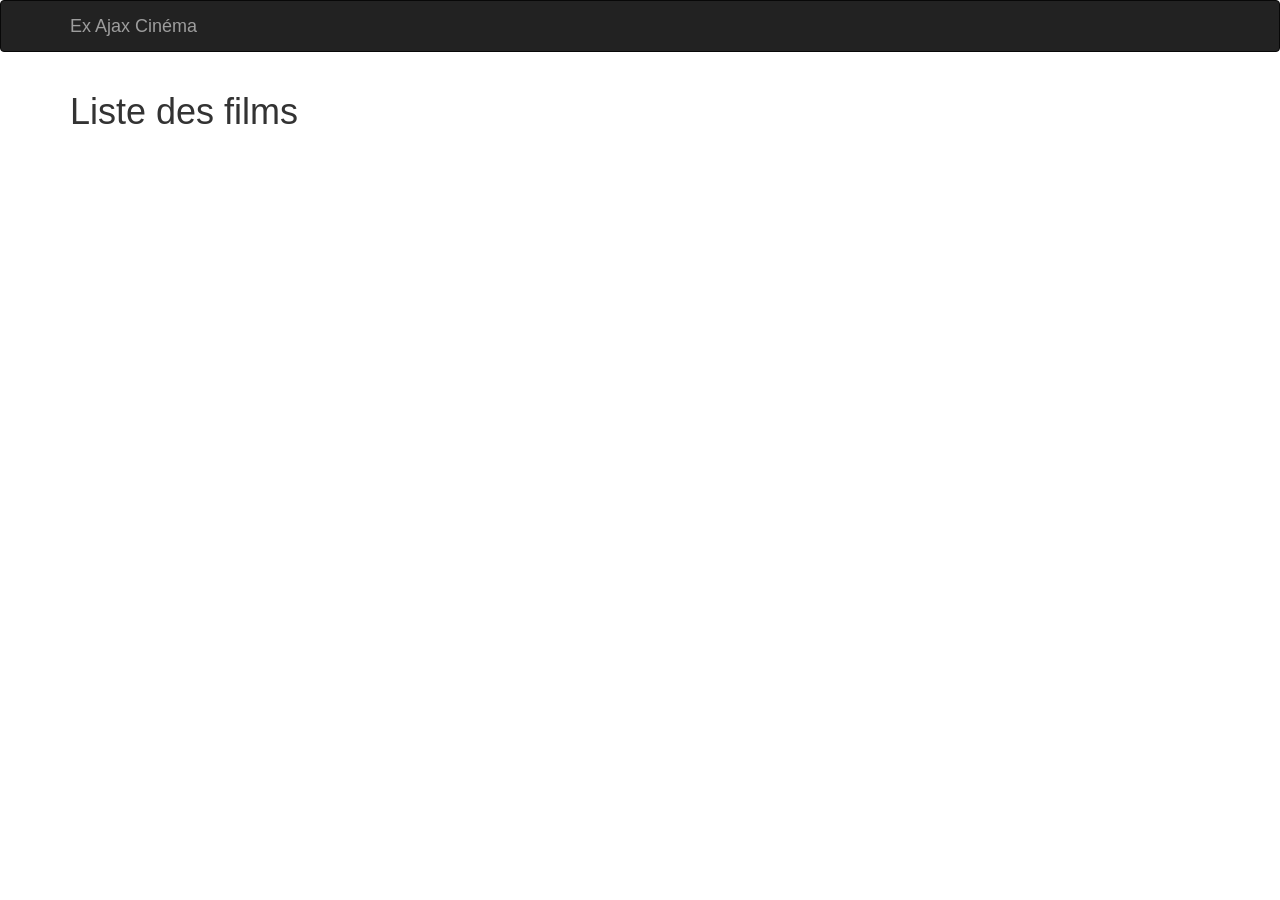
<file: exajax/index.html>
<!doctype html>
<html class="no-js" lang="fr">
    <head>
        <meta charset="utf-8">
        <meta http-equiv="X-UA-Compatible" content="IE=edge,chrome=1">
        <title>Ex Ajax Cinéma</title>
        <meta name="description" content="">
        <meta name="viewport" content="width=device-width, initial-scale=1">

        <link rel="stylesheet" href="css/bootstrap.min.css">
        <link rel="stylesheet" href="css/main.css">
    </head>
    <body>
        <nav class="navbar navbar-inverse" role="navigation">
          <div class="container">
            <div class="navbar-header">
              <a class="navbar-brand" href="#">Ex Ajax Cinéma</a>
            </div>
          </div>
        </nav>
        
        <!-- base -->
        <div class="container">
            <h1>Liste des films</h1>
            <div id="movies" class="row">

                <div  class="col-xs-6 col-md-3">
                        
                </div>
            
            </div>

        </div>

        <!-- Scripts -->
        <script src="//ajax.googleapis.com/ajax/libs/jquery/1.11.2/jquery.min.js"></script>
        <script>window.jQuery || document.write('<script src="js/vendor/jquery-1.11.2.min.js"><\/script>')</script>
        <script src="js/vendor/bootstrap.min.js"></script>
        <script src="js/main.js"></script>
    </body>
</html>
</file>
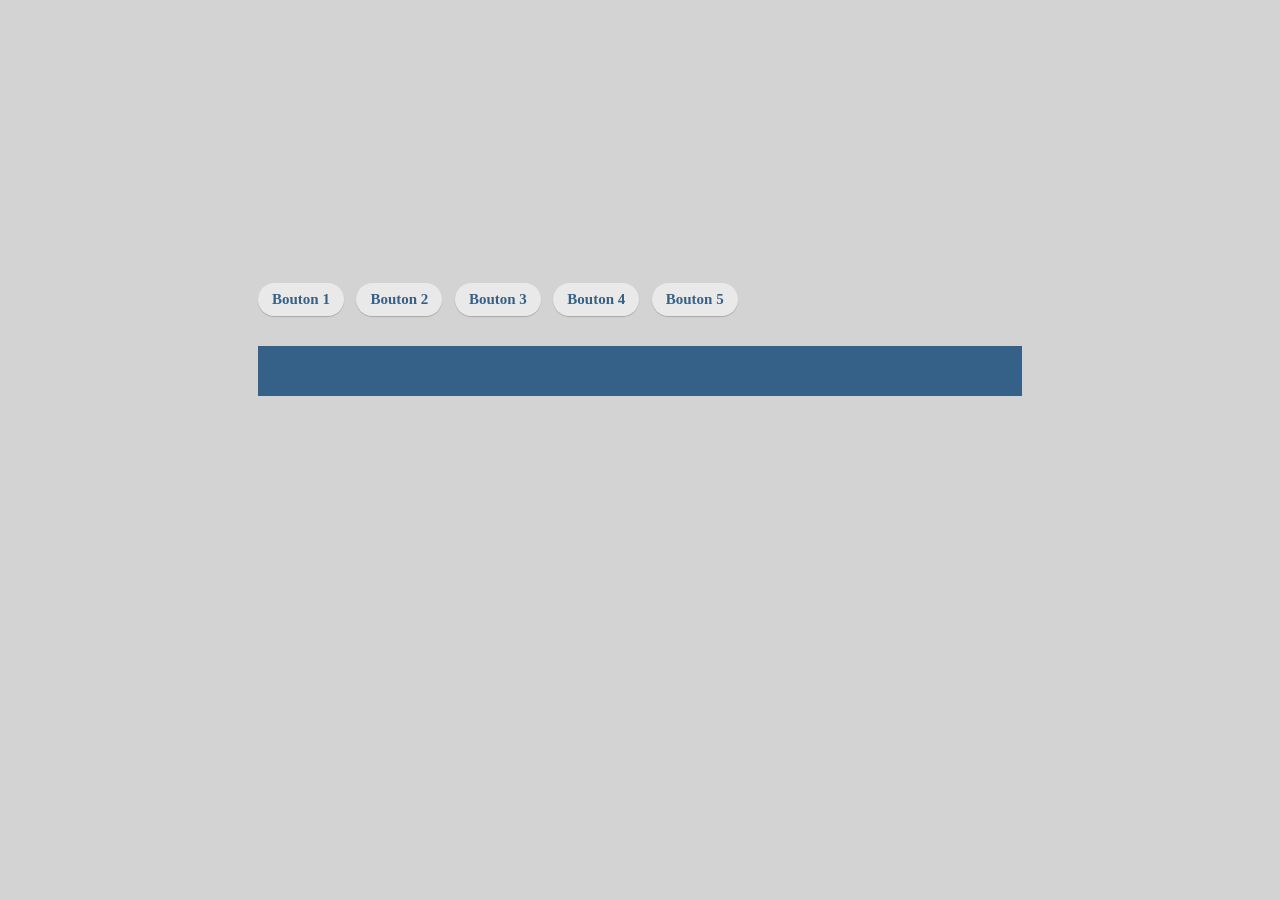
<file: exercice1/index.html>
<!DOCTYPE html>
<html>
    <head>
        <meta http-equiv="Content-Type" content="text/html; charset=windows-1252">
        <title>Exercice 1 - jQuery</title>
        <link rel="stylesheet" href="css/main.css">
    </head>
    <body>
        <a href="#" class="button" id="bouton1">Bouton 1</a>
        <a href="#" class="button" id="bouton2">Bouton 2</a>
        <a href="#" class="button" id="bouton3">Bouton 3</a>
        <a href="#" class="button" id="bouton4">Bouton 4</a>
        <a href="#" class="button" id="bouton5">Bouton 5</a>

        <div class="rectangle"></div>



         <!-- script -->
        
        <script type="text/javascript" src="js/jquery.min.js"></script>

        <script type="text/javascript" src="js/main.js"></script>
    </body>
</html>
</file>
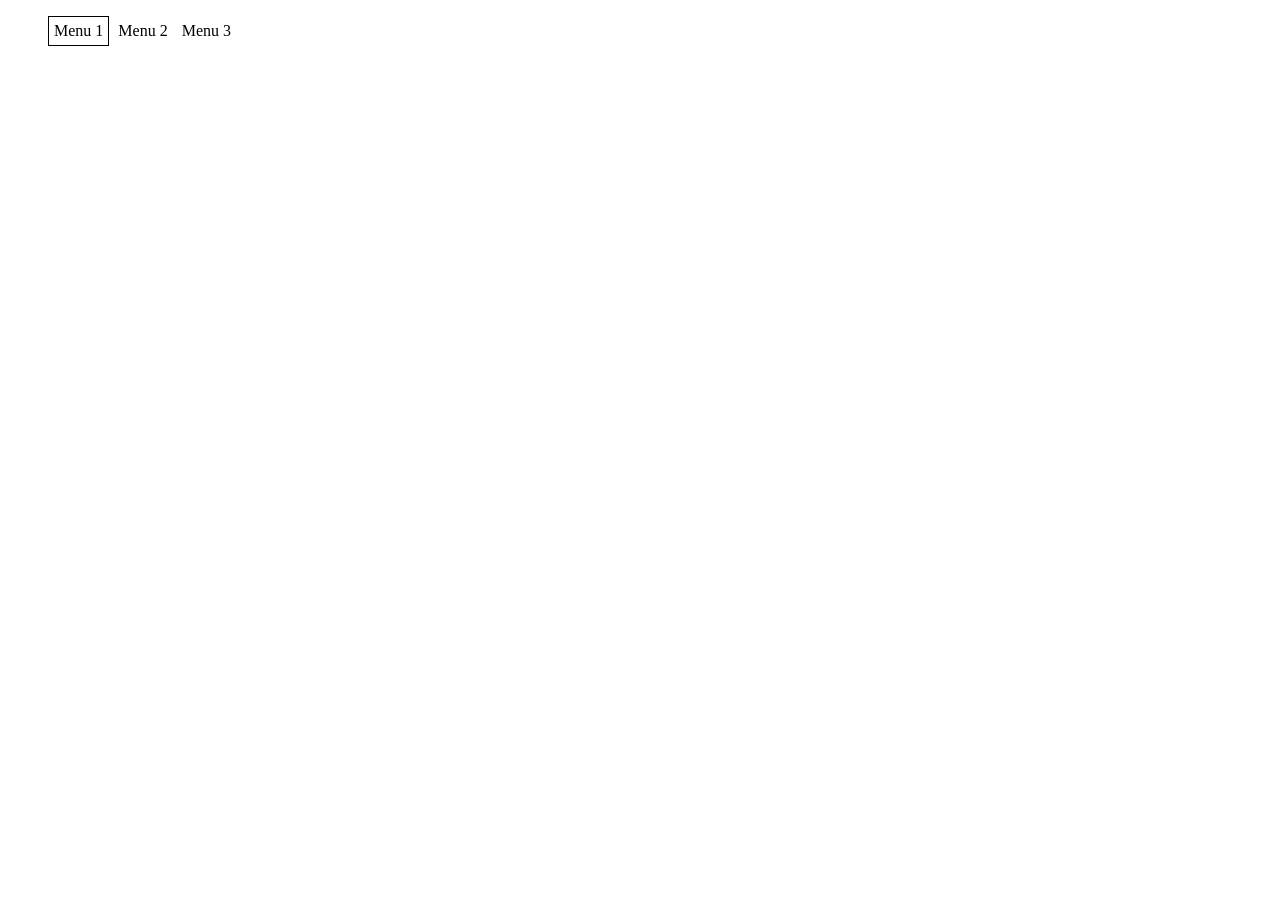
<file: exercice2/index.html>
<!DOCTYPE html>
<html>
    <head>
        <meta charset="utf-8"/>
        <title>Exercice 2 - jQuery</title>
        <link rel="stylesheet" href="css/main.css">
    </head>
    <body>
        <nav>
            <ul>
                <li class="active">Menu 1</li>
                <li >Menu 2</li>
                <li >Menu 3</li>
            </ul>
        </nav>

        <div class="article" id="tab1">
            <h2>Contenu 1</h2>
            <p>Lorem ipsum ...</p>
        </div>
        <div class="article" id="tab2">
            <h2>Contenu 2</h2>
            <p>Lorem ipsum ...</p>
        </div>
        <div class="article" id="tab3">
            <h2>Contenu 3</h2>
            <p>Lorem ipsum ...</p>
        </div>

        <script type="text/javascript" src="js/jquery.min.js"></script>

        <script type="text/javascript" src="js/main.js"></script>
    </body>
</html>
</file>
<file: exajax/css/main.css>
/* ==========================================================================
   Author's custom styles
   ========================================================================== */

.thumbnail {
    border: 0;
    box-shadow: none;
}

.thumbnail .caption {
    border-radius: 6px;
    color: white;
    background-color: cadetblue;
    padding: 9px 15px;
}

.cooling, .energizing {
    position: absolute;
    right: 10%;
    width: 22px;
    top: 10%;
}
</file>
<file: exercice1/css/main.css>
body { 
    background-color: lightgrey;
    color:white;
    font-size:50px;
    padding:5em;
    font-family:'Helvetica Neue';
    font-weight:bold;
}
	
.button {
    background-color:rgba(255,255,255,0.5);
    border:rgba(0,0,0,0.2);
    box-shadow:0 1px 1px rgba(0,0,0,0.2);
    padding:8px 14px;
    display:inline-block;
    text-decoration:none;
    border-radius:20px;
    color:#356188;
    text-shadow:none;
    font-weight:bold;
    font-size:15px;
}

.button:hover {
    background-color:rgba(255,255,255,0.8);
}

.rectangle {
    background:#356188;
    height:50px;
    margin-top:30px;
}

.color-green {

    background-color: green;
}
</file>
<file: exercice2/css/main.css>
li {
    display: inline-block;
    padding: 5px;
    cursor: pointer;
}
li.active {
    border: 1px solid;
    cursor: default;
}
.article {
    display: none;
}

.bordactive {
    border: 1px solid red;
}
</file>
